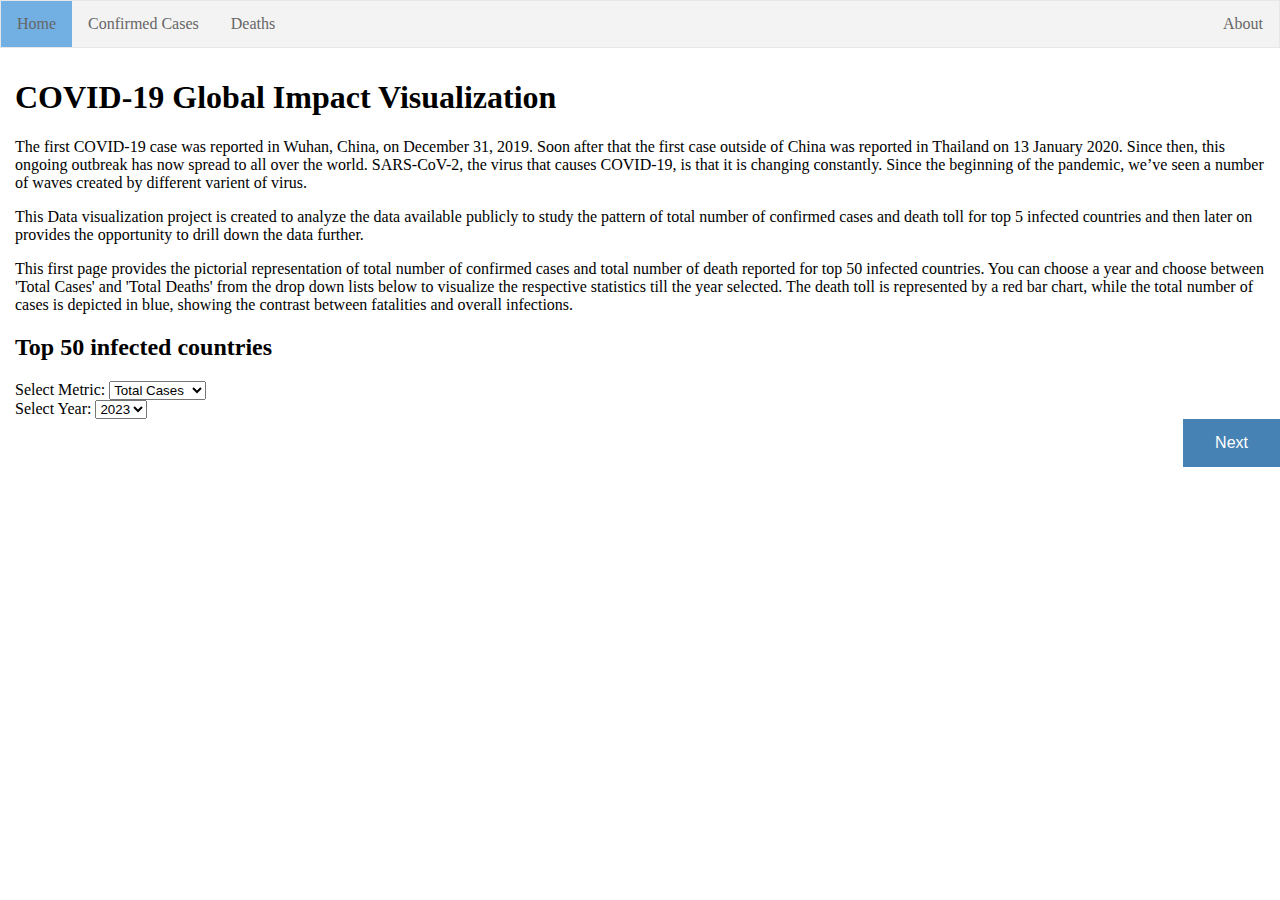
<file: index.html>
<!DOCTYPE html>
<html>

<head xmlns:svg="http://www.w3.org/2000/svg">
  <title>CS416 SASWATI MUNSHI HOME</title>
  <link rel="stylesheet" type="text/css" href="css/style.css">
  <link rel="stylesheet" type="text/css" href="css/html.css">
  <script src="https://d3js.org/d3.v5.min.js"></script>
</head>

<body>

  <ul class="horizontal gray">
    <li><a class="active" href="index.html">Home</a></li>
    <li><a href="scene2.html">Confirmed Cases</a></li>
    <li><a href="scene3.html">Deaths</a></li>
    <li class="rightli" style="float:right"><a href="about.html">About</a></li>
  </ul>
  <div class="container">
    <div class="container">
      <div class="page-header">
        <h1>COVID-19 Global Impact Visualization</h1>
      </div>
    </div>
    <div class="container">
      <p class="lead">The first COVID-19 case was reported in Wuhan, China, on December 31, 2019.
        Soon after that the first case outside of China was reported in Thailand on 13 January 2020. Since then, this ongoing outbreak has now spread to all over the world.
        SARS-CoV-2, the virus that causes COVID-19, is that it is changing constantly. Since the beginning of the pandemic, we’ve seen a number of waves created by 
        different varient of virus.
      </p>
      <p class="lead">This Data visualization project is created to analyze the data available publicly to study the
        pattern of total number of confirmed cases and death toll for top 5 infected countries and then later on
        provides the opportunity to drill down the data further.
      </p>
      <p class="lead">This first page provides the pictorial representation of total number of confirmed cases and total number of death reported for top 50 infected countries. 
        You can choose a year and choose between 'Total Cases' and 'Total Deaths' from the drop down lists below to visualize the respective statistics till the year selected.
        The death toll is represented by a red bar chart, while the total number of cases is depicted in blue, showing the contrast between fatalities and overall infections.
      </p>
      <h2 class="text-center">Top 50 infected countries</h5>
      <div>
        <label for="metric-select">Select Metric:</label>
        <select id="metric-select">
          <option value="cases">Total Cases</option>
          <option value="deaths">Total Deaths</option>
        </select>
      </div>
      <div>
        <label for="metric-select">Select Year:</label>
        <select id="year-select">
          <option value="2020">2020</option>
          <option value="2021">2021</option>
          <option value="2022">2022</option>
          <option value="2023" selected>2023</option>
        </select>
      <div id="index-svg"></div>
    </div>

    <div class="container">
      <a href="scene2.html">
        <button type="button" class="button-next">
          Next
        </button>
      </a>
    </div>

  </div>
  <script src="lib/index.js"></script>
</body>

</html>
</file>
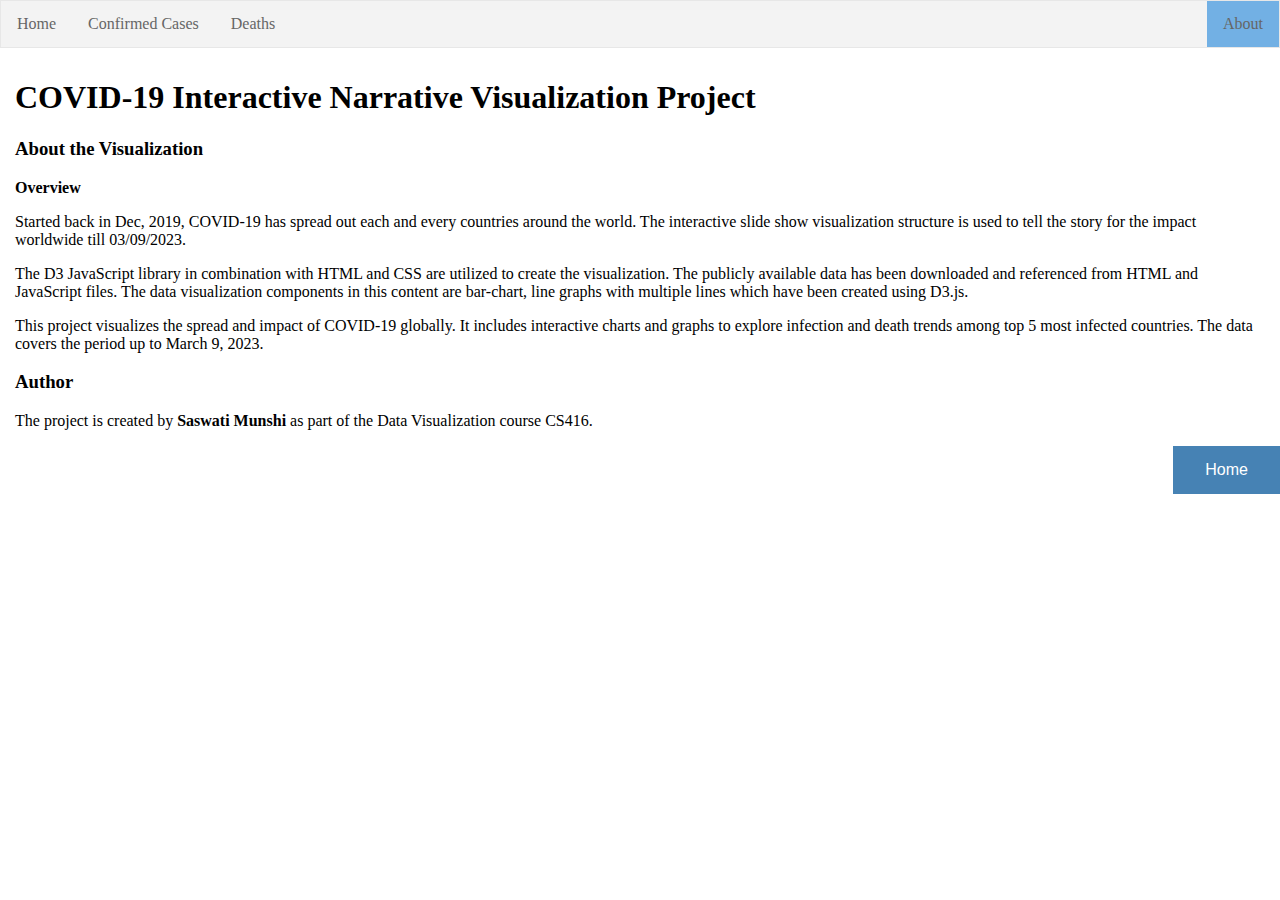
<file: about.html>
<!DOCTYPE html>
<html>

<head xmlns:svg="http://www.w3.org/2000/svg">
  <title>CS416 SASWATI MUNSHI</title>
  <link rel="stylesheet" type="text/css" href="css/style.css">
  <link rel="stylesheet" type="text/css" href="css/html.css">
  <script src="https://d3js.org/d3.v5.min.js"></script>
</head>

<body>

  <ul class="horizontal gray">
    <li><a href="index.html">Home</a></li>
    <li><a href="scene2.html">Confirmed Cases</a></li>
    <li><a href="scene3.html">Deaths</a></li>
    <li class="active" class="rightli" style="float:right"><a href="about.html">About</a></li>
  </ul>
  <div class="container">
    <div class="container">
      <div class="page-header">
        <h1>            COVID-19 Interactive Narrative Visualization Project</h1>
      </div>
    </div>

    <div class="container">
      <p>
        
      </p>
      <p>
        
      </p>
      <p>
        
      </p>
      
      <h3>About the Visualization</h3>
      <p>
        <strong>Overview</strong>
      </p>
      
      <p>
        Started back in Dec, 2019, COVID-19 has spread out each and every countries
        around the world. The interactive slide show visualization structure is used to tell
        the story for the impact worldwide till 03/09/2023.
      </p>
      <p>
        The D3 JavaScript library in combination with HTML and CSS are utilized to
        create the visualization. The publicly available data has been downloaded
        and referenced from HTML and JavaScript files. The data visualization
        components in this content are bar-chart, line graphs with
        multiple lines which have been created using D3.js.
      </p>
      <p>
        This project visualizes the spread and impact of COVID-19 globally. It includes interactive charts and graphs to explore infection and death 
        trends among top 5 most infected countries. The data covers the period up to March 9, 2023.
      </p>
     
      
      <h3>
        Author
      </h3>
      <p>
        The project is created by
        
          <b>Saswati Munshi</b>
        
        as part of the Data Visualization course CS416.
      </p>

    </div>

    <div class="container">
      <a href="index.html">
        <button type="button" class="button-next">
          Home
        </button>
      </a>
      
    </div>

  </div>
  
</body>

</html>
</file>
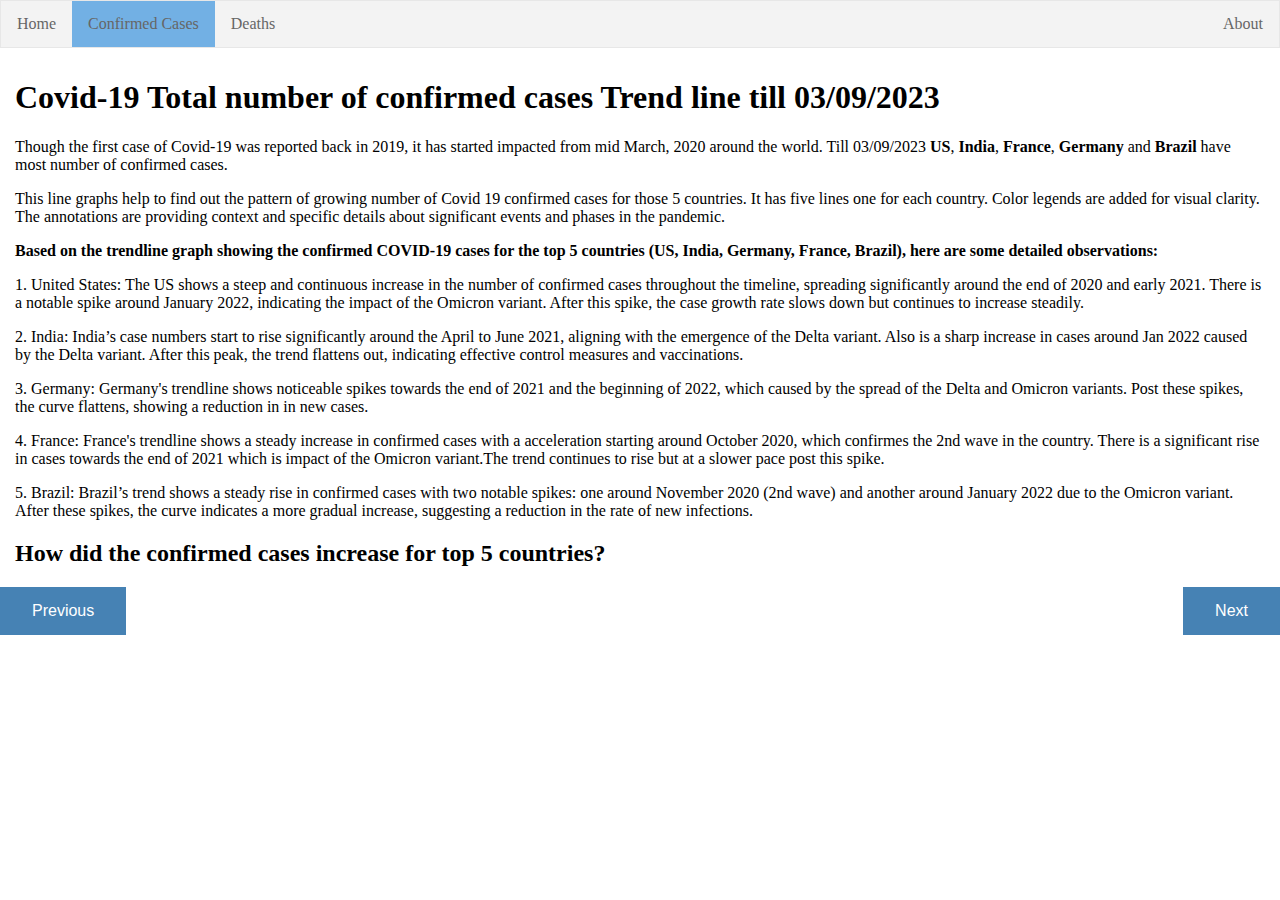
<file: scene2.html>
<!DOCTYPE html>
<html>

<head xmlns:svg="http://www.w3.org/2000/svg">
  <title>CS416 SASWATI MUNSHI SCENE2</title>
  <link rel="stylesheet" type="text/css" href="css/style.css">
  <link rel="stylesheet" type="text/css" href="css/html.css">
  <script src="https://d3js.org/d3.v5.min.js"></script>
</head>

<body>

  <ul class="horizontal gray">
    <li><a href="index.html">Home</a></li>
    <li><a class="active" href="scene2.html">Confirmed Cases</a></li>
    <li><a href="scene3.html">Deaths</a></li>
    <li class="rightli" style="float:right"><a href="about.html">About</a></li>
  </ul>
  <div class="container">
    <div class="container">
      <div class="page-header">
        <h1>Covid-19 Total number of confirmed cases Trend line till 03/09/2023</h1>
      </div>
    </div>

    <div class="container">
      <p class="lead">Though the first case of Covid-19 was reported back in 2019, it has started impacted from mid
        March, 2020 around the world. Till 03/09/2023 <b>US</b>, <b>India</b>, <b>France</b>,
        <b>Germany</b> and <b>Brazil</b> have most number of confirmed cases.
      </p>
      <p class="lead">This line graphs help to find out the pattern of growing number of Covid 19 confirmed cases for
        those 5 countries. It has five lines one for each country. Color legends are added for visual clarity. 
        The annotations are providing context and specific details about significant events and phases in the pandemic.
      </p>
      <p>
        <strong>Based on the trendline graph showing the confirmed COVID-19 cases for the top 5 
          countries (US, India, Germany, France, Brazil), here are some detailed observations:</strong>
      </p>
      <p>
       1. United States: The US shows a steep and continuous increase in the number of confirmed cases throughout the timeline, spreading significantly around the end of 2020 and early 2021.
        There is a notable spike around January 2022, indicating the impact of the Omicron variant. After this spike, the case growth rate slows down but continues to increase steadily.
      </p>
      <p>      
        2. India: India’s case numbers start to rise significantly around the April to June 2021, aligning with the emergence of the Delta variant.
        Also is a sharp increase in cases around Jan 2022 caused by the Delta variant. After this peak, the trend flattens out, indicating effective control measures and vaccinations.
      </p>
      <p>
        3. Germany: Germany's trendline shows noticeable spikes towards the end of 2021 and the beginning of 2022, which caused by the spread of the Delta and Omicron variants.
        Post these spikes, the curve flattens, showing a reduction in in new cases.
      </p>
      <p>
        4. France: France's trendline shows a steady increase in confirmed cases with a acceleration starting around October 2020, which confirmes the 2nd wave in the country.
        There is a significant rise in cases towards the end of 2021 which is impact of the Omicron variant.The trend continues to rise but at a slower pace post this spike.
      </p>
      <p>
        5. Brazil: Brazil’s trend shows a steady rise in confirmed cases with two notable spikes: one around November 2020 (2nd wave) and another around January 2022 due to the Omicron variant.
        After these spikes, the curve indicates a more gradual increase, suggesting a reduction in the rate of new infections.
      </p>
      
      
      <h2 class="text-center">How did the confirmed cases increase for top 5 countries?</h5>
        <div id="scene2-svg"></div>
    </div>

    <div class="container">
      <a href="scene3.html">
        <button type="button" class="button-next">
          Next
        </button>
      </a>
      <a href="index.html">
        <button type="button" class="button-previous">
          Previous
        </button>
      </a>
    </div>

  </div>
  <script src="lib/scene2.js">
  </script>
</body>

</html>
</file>
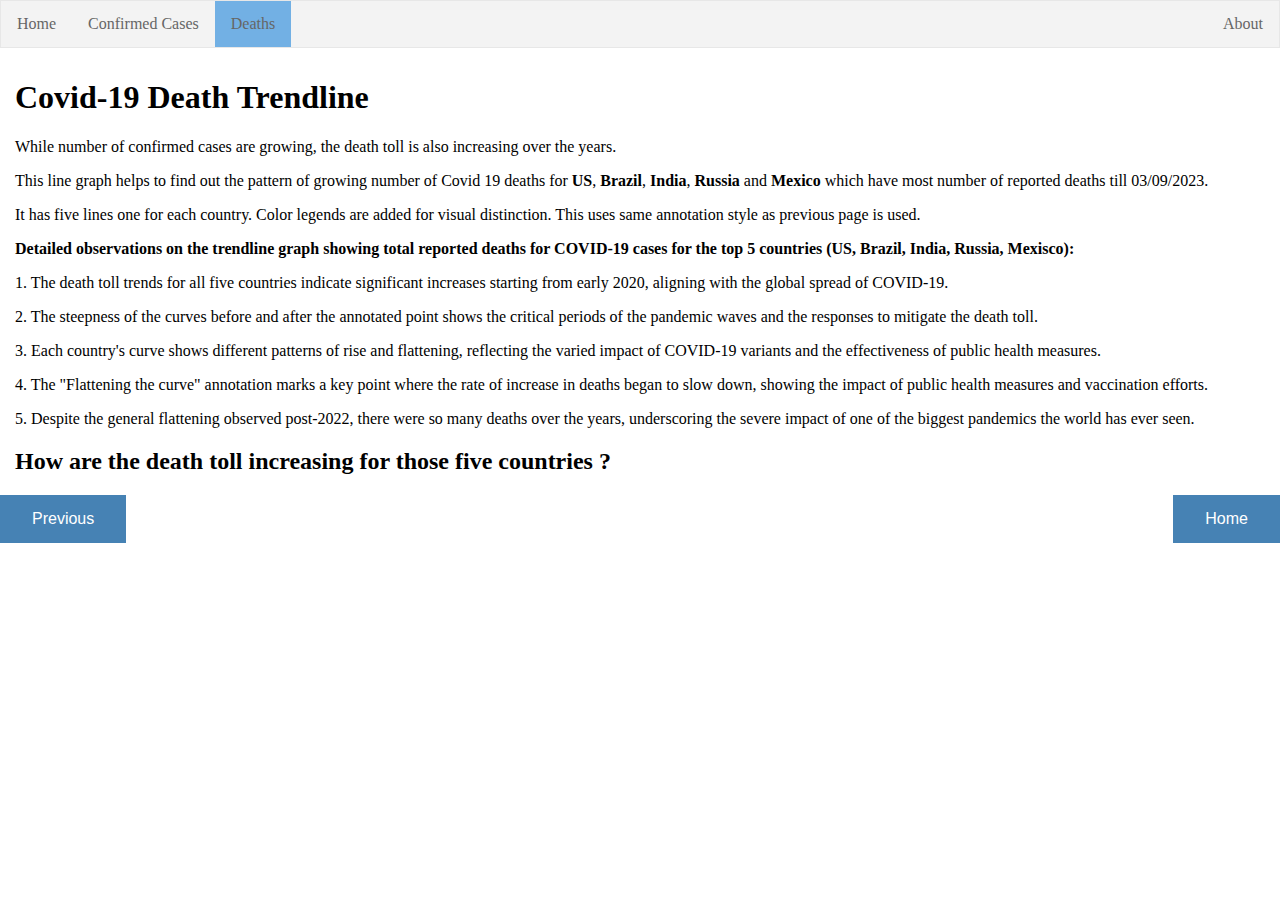
<file: scene3.html>
<!DOCTYPE html>
<html>

<head xmlns:svg="http://www.w3.org/2000/svg">
  <title>CS416 SASWATI MUNSHI SCENE3</title>
  <link rel="stylesheet" type="text/css" href="css/style.css">
  <link rel="stylesheet" type="text/css" href="css/html.css">
  <script src="https://d3js.org/d3.v5.min.js"></script>
</head>

<body>

  <ul class="horizontal gray">
    <li><a href="index.html">Home</a></li>
    <li><a href="scene2.html">Confirmed Cases</a></li>
    <li><a class="active" href="scene3.html">Deaths</a></li>
    <li class="rightli" style="float:right"><a href="about.html">About</a></li>
  </ul>
  <div class="container">
    <div class="container">
      <div class="page-header">
        <h1>Covid-19 Death Trendline </h1>
      </div>
    </div>

    <div class="container">
      <p class="lead">While number of confirmed cases are growing, the death toll is also increasing over the years.
      </p>
      <p class="lead">This line graph helps to find out the pattern of growing number of Covid 19 deaths for <b>US</b>, <b>Brazil</b>, <b>India</b>, <b>Russia</b> and <b>Mexico</b> which have most number of reported deaths till 03/09/2023.
      </p>
      <p class="lead">It has five lines one for each country. Color legends are added for visual distinction. This uses same annotation style as previous page is used.
      </p>
      <p>
        <strong>
          Detailed observations on the trendline graph showing total reported deaths for COVID-19 cases for the top 5 countries (US, Brazil, India, Russia, Mexisco):

       </strong>
      </p>
      <p>
        1. The death toll trends for all five countries indicate significant increases starting from early 2020, aligning with the global spread of COVID-19.
      </p>
      <p>
        2. The steepness of the curves before and after the annotated point shows the critical periods of the pandemic waves and the responses to mitigate the death toll.
      </p>
      <p>
        3. Each country's curve shows different patterns of rise and flattening, reflecting the varied impact of COVID-19 variants and the effectiveness of public health measures.
      </p>
      <p>
        4. The "Flattening the curve" annotation marks a key point where the rate of increase in deaths began to slow down, showing the impact of public health measures and vaccination efforts.
      </p>
      <p>
        5. Despite the general flattening observed post-2022, there were so many deaths over the years, underscoring the severe impact of one of the biggest pandemics the world has ever seen.        
      </p>
      
      <h2 class="text-center">How are the death toll increasing for those five countries ?</h5>
      <div id="scene3-svg"></div>
    </div>

    <div class="container">
      <a href="index.html">
        <button type="button" class="button-next">
          Home
        </button></a>
      <a href="scene2.html">
        <button type="button" class="button-previous">
          Previous
        </button></a>
     </div>

  </div>
  <script src="lib/scene3.js">
  </script>
</body>

</html>
</file>
<file: css/style.css>
body {
	margin: 0px;
  overflow: hidden;
}

rect {
	fill: steelblue;
}

.rect-tooltip{
	fill: steelblue;
}

text {
  font-family: sans-serif;
}

.annotation-text {
	font-family: sans-serif;
	font-size: 1rem;
}

/*affordance that these are clickable*/

.tick-selection {
	cursor: pointer;
}

.tick-selection text{
	fill: #0f0e0e;
	font-size: 1.4em;
}

.tick-selection circle{
	stroke: black;
	stroke-opacity: 0.5;
}
.tick-selection line{
	stroke: #C0C0BB;
}

.tick text{
	fill: #635F5D;
	font-size: 1.4em;
}

.tick circle{
	stroke: black;
	stroke-opacity: 0.5;
}
.tick line{
	stroke: #d6d6d2;
}

.axis-label{
	fill: #8E8883;
	font-size: 3em;
}

.title{
	fill: #635F5D;
	font-size: 1.9em;
    align-content: center;
}

.parameter{
	fill: #635F5D;
	font-size: 1.9em;
    align-content: center;
}

#menus select{
	font-size: 1.5em;
}

#menus select option{
	font-size: 1rem;
}
</file>
<file: css/html.css>
/* Sticky footer styles
-------------------------------------------------- */
html {
  position: relative;
  min-height: 100%;
}


body {
  /* Margin bottom by footer height */
  font-family: Georgia, "Times New Roman", Times, serif;
  margin-bottom: 60px;
  overflow: auto;
}


.navbar-default .navbar-nav > li > a:hover, .navbar-default .navbar-nav > li > a:focus {
    background-color: #006dcc; 
    color: #FFC0CB;
}


.footer {
  position: fixed;
  bottom: 0;
  width: 100%;
  /* Set the fixed height of the footer here */
  height: 50px;
  background-color: #f5f5f5;
}

body > .container {
  padding: 10px 15px 0;
}
.container .text-muted {
  margin: 20px 0;
}

.footer > .container {
  padding-right: 15px;
  padding-left: 15px;
}

code {
  font-size: 80%;
}

.button-next {
  position: absolute; 
  right: 0; 
  background-color: steelblue; 
  border: none;
  color: white;
  padding: 15px 32px;
  text-align: center;
  text-decoration: none;
  display: inline-block;
  font-size: 16px;
  cursor: pointer;
}

.button-previous{
  position: absolute; 
  left: 0;
  background-color: steelblue;
  border: none;
  color: white;
  padding: 15px 32px;
  text-align: center;
  text-decoration: none;
  display: inline-block;
  font-size: 16px;
  cursor: pointer;
}

.button-alert {

  left: 0;
  right: 0;
  background-color: steelblue;
  border: 5;
  color: white;
  padding: 15px 32px;
  text-align: left;
  text-decoration: none;
  display: inline-block;
  font-size: 16px;
  /*
  position: absolute; 

  */
}

ul {
	list-style-type: none;
	margin: 0;
	padding: 0;
	overflow: hidden;
	border: 1px solid #e7e7e7;
  background-color: #f3f3f3;
  }
  
  li {
	float: left;
  }
  
  li a {
	display: block;
	color: #666;
	text-align: center;
	padding: 14px 16px;
	text-decoration: none;
  }
  
  
  li a:hover {
	background-color: #111;
  }

  .active {
	background-color: rgb(114, 176, 228);
  }
</file>
